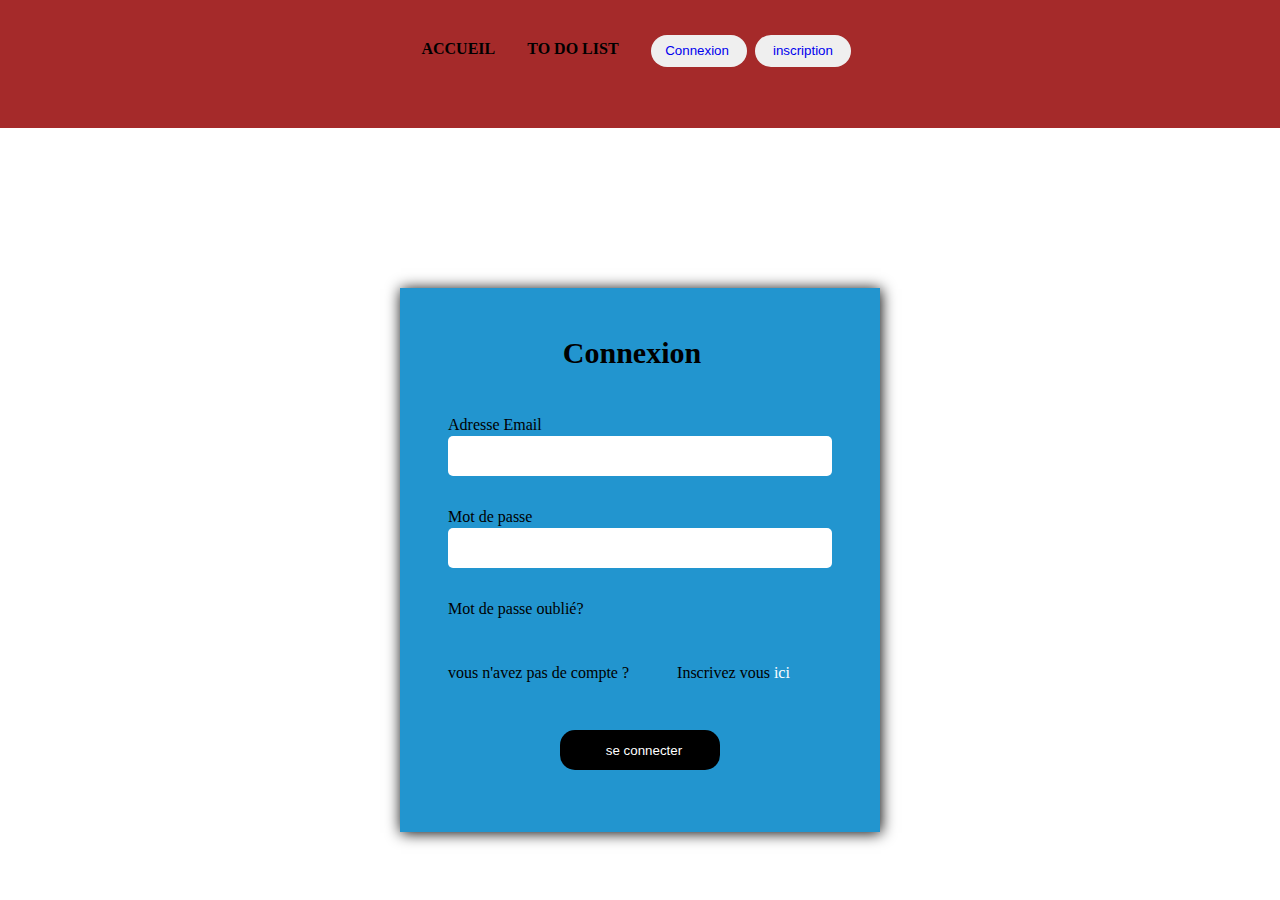
<file: index/for.html>
<!DOCTYPE html>
<html lang="en">
<head>
    <meta charset="UTF-8">
    <link rel="stylesheet" href="../css/forStyles.css">
    <title>Document</title>
</head>
<body>
    <header>

        <div>
            <nav>

                <ul>
                    <li><a href="./for.html">ACCUEIL</a></li>
                    <li><a href="./for.html">TO DO LIST</a></li>
                    <button><a href="./for.html">Connexion</a></button>
                    <button><a href="./formu.html">inscription</a></button>
                </ul>
            </nav>
        </div>
</header>
 <form>
        <h3>Connexion</h3>
    <div class="blocform">
        <label for="email">Adresse Email</label>
        <input type="text" name="email" placeholder="" id="email">
        <label for="password">Mot de passe</label>
        <input type="password" name="password" placeholder="" id="password">

        <div class="div">
            <div class="flex1">
                <p>Mot de passe oublié?</p>
                <p class="ici"></p>
            </div>
            
            <div class="flex">
                <p>vous n'avez pas de compte ?</p>
                <p class="ici">Inscrivez vous <a href="./formu.html">ici</a></p>
            </div>
            <input type="submit" value="se connecter" class="valider">
            
        </div>
    </div>
 </form>


    <script src="../js/connexion.js"></script>
</body>
</html>
</file>
<file: css/forStyles.css>
*{
    margin: 0px;
    padding:0px;
    box-sizing: border-box;
}
body{
    width: 100%;
    height: 65%;
    background-color: white;
}

header{
    height: 8rem;
    width: 100%;
    background-color: black;
}

header p{
    position: absolute;
    color: white;
    margin-left: 7rem;
    margin-top: 2rem;
}
.tre{
    margin-right: 10rem;
    margin-top: 2rem;
    font-weight: bold;
    font-size: 30px;   
    }
header ul{
    display: flex;
    justify-content: center;
    list-style: none;
    height: 8rem;
    width: 100%;
    margin-right: 4rem;
    background-color: brown;
    font-weight: bold;
    /*padding-left: 2rem;*/
}
header ul li{
    margin-right: 2rem;
    margin-top: 2.5rem;
}
header ul li a{
    color:black;
    text-decoration: none;
}

header a:hover{
    text-decoration-line: underline;
    text-decoration-color: black;
    text-decoration-style:solid;
}
header a:visited{
    text-decoration-line: underline;
    color: black;
}

button a{
    text-decoration: none;
    margin-right: 1.1rem;
    margin-top: .5rem;   
}

button{
    display: flex;
    border: none;
    height: 2rem;
    width: 6rem;
    margin-top: 2.2rem;
    border-radius: 50px;
    justify-content: right;
    margin-right: 0.5rem;
 
    
}

.carre button{
    display: flex;
    position: absolute;
    margin-top: 16rem;
    margin-left: 17rem;
    height: 3.5rem;
    width: 12rem;
    padding-right: 2.7rem;
    padding-top: .7rem;
    border-radius: 10px;
    border: none;
    border: 2px solid rgb(252, 248, 23);   
}

.carre button a{
    color: rgb(0, 127, 191);
}

.carre{
    height: 34rem;
    width: 70%;
    display: flex;
    margin-left: 15%;
}
.carre p{
    margin-left: 2rem;
    font-size:30px;
    position: absolute;
    margin-left: 13rem;
    margin-top: 7rem;
    text-transform: uppercase;
    
}

.div{
    text-align: center;
    margin-top: 6rem;
}

footer .divi1{

    margin-top: 6rem;
}

footer{
    height:7rem;
    width: 100%;
    background-color: black;
    margin-top: 10rem;
    display: flex;
    justify-content: center;
    justify-content:space-around ;
   
}

footer .logo{

margin-top: -1rem;
}
footer .logo img{
    margin-left: 2rem;
    height: 40px;
    width: 40px;
    margin-top: 3rem;
}

.bank{
    color: white;
    margin-top: 3rem;
    margin-right: 1rem;
   
}

form{
    display: flex;
    justify-content: center;
    background-color: rgb(34, 149, 207);
    height: 34rem;
    width: 30rem;
    margin: 0% auto;
    margin-top: 10rem;
    box-shadow: 1px 1px 14px;
}

.blocform{
    display: flex;
    flex-direction: column;
    margin-top: 6rem;
    width: 80%;
}

.blocform input{
    height: 2.5rem;
    padding-left: 0.5rem;
    border-radius: 5px;
    border: none;
    margin-top: 2px;
}

.blocform label{
    margin-top: 2rem;
}

h3{
    display: flex;
    position: absolute;
    margin-top: 3rem;
    margin-right: 1rem;
    font-size: 30px;

}

.flex{
    display: flex;
}
.ici{
    margin-left: 3rem;
}

.flex a{
    text-decoration: none;
    color: white;
}

.flex1{
    display: flex;
}
.flex1 p{
    margin-top: -4rem;
}

.ici1{
    margin-left: 7rem;
    margin-top: -rem;
}

.valider{
    width: 10rem;
    background-color: black;
    color:white   
}

.div input{
   margin-top: 3rem;
   border-radius: 15px;
}

input .valider{
   display: flex;
}

.titre{
    color: white;
    display: flex;
    position: absolute;
    font-weight: bold;
    font-size: 30px;
    margin-left: 5rem;
    margin-top: 1.5rem;
}
</file>
